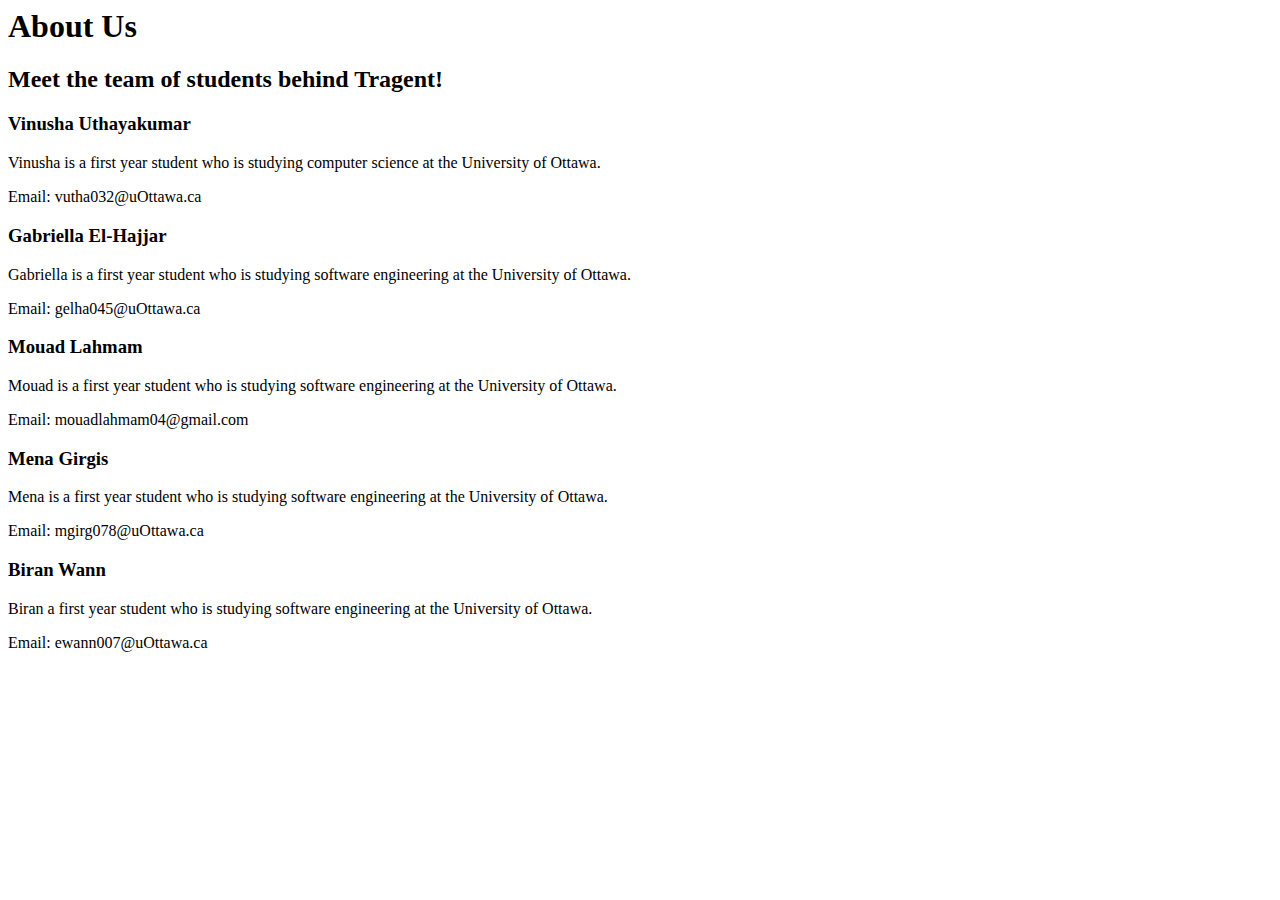
<file: contact.html>
<html>
    <body>
        <h1>About Us</h1>
        <h2>Meet the team of students behind Tragent!</h2>
        <!-- About section for Vinusha -->
        <h3>Vinusha Uthayakumar</h3>
        <p>Vinusha is a first year student who is studying computer science at the University of Ottawa.</p>
        <p>Email: vutha032@uOttawa.ca</p>
    
        <!-- About section for Gabriella -->
        <h3>Gabriella El-Hajjar</h3>
        <p>Gabriella is a first year student who is studying software engineering at the University of Ottawa.</p>
        <p>Email: gelha045@uOttawa.ca</p>
        
        <!-- About section for Mouad -->
        <h3>Mouad Lahmam</h3>
        <p>Mouad is a first year student who is studying software engineering at the University of Ottawa.</p>
        <p>Email: mouadlahmam04@gmail.com</p>
        
        <!-- About section for Mena -->
        <h3>Mena Girgis</h3>
        <p>Mena is a first year student who is studying software engineering at the University of Ottawa.</p>
        <p>Email: mgirg078@uOttawa.ca</p>
        
        <!-- About section for Biran -->
        <h3>Biran Wann</h3>
        <p>Biran a first year student who is studying software engineering at the University of Ottawa.</p>
        <p>Email: ewann007@uOttawa.ca</p>
    </body>
</html>
</file>
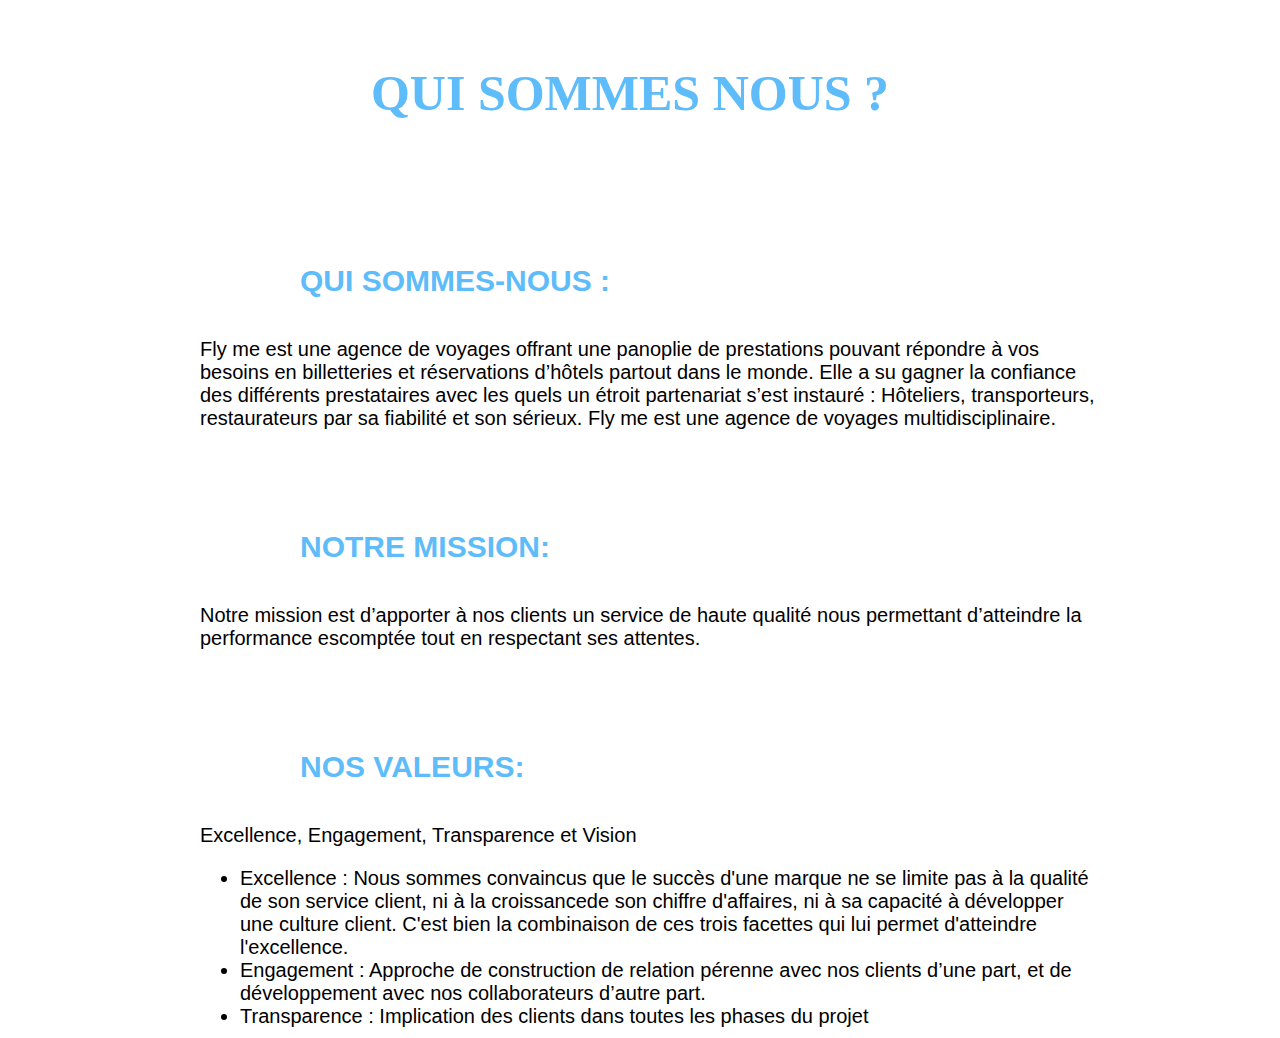
<file: partenaires.html>
<!DOCTYPE html>
<html>
<head>
	<title>about</title>
</head>
<body>

	<!DOCTYPE html>
<html>
<head>
<title>About</title>
<link rel="stylesheet" type="text/css" href="partenaires.css">
</head>
<body>



<div class="headabout">
<h1 id="titre1"> QUI SOMMES NOUS ? </h1>
</div>

<div class="info">

<h4 class="nti">QUI SOMMES-NOUS :</h4>
<p class="contenu"> Fly me est une agence de voyages offrant une panoplie de prestations pouvant répondre à vos besoins en billetteries et réservations d’hôtels partout dans le monde. Elle a su gagner la confiance des différents prestataires avec les quels un étroit partenariat s’est instauré : Hôteliers, transporteurs, restaurateurs par sa fiabilité et son sérieux. Fly me est une agence de voyages multidisciplinaire.</p>

<h4 class="nti">NOTRE MISSION:</h4>
<p class="contenu">Notre mission est d’apporter à nos clients un service de haute qualité nous permettant d’atteindre la performance escomptée tout en respectant ses attentes.</p>

<h4 class="nti">NOS VALEURS:</h4>
<p class="contenu">Excellence, Engagement, Transparence et Vision</p>

<ul>
<li class="contenu"> Excellence : Nous sommes convaincus que le succès d'une marque ne se limite pas à la qualité de son service client, ni à la croissancede son chiffre d'affaires, ni à sa capacité à développer une culture client. C'est bien la combinaison de ces trois facettes qui lui permet d'atteindre l'excellence.</li>
<li class="contenu"> Engagement : Approche de construction de relation pérenne avec nos clients d’une part, et de développement avec nos collaborateurs d’autre part.</li>
<li class="contenu"> Transparence : Implication des clients dans toutes les phases du projet </li>


</ul>





</body>
</html>
</file>
<file: partenaires.css>
body {margin: 0;}

a {
	color: white;
	text-decoration: none
}

.headabout{
	width: 100%;
	height:50px;
	background-color: white;
	margin-left: -10px;
	margin-right:-200px;
	margin-bottom: 50px;
	margin-top: 5%;
	color:#5DBCF9;
	font-size: 50px
}

.info{
	width: 70%;
	height:100%;
	background-color: white;
	margin-left:200px;
	margin-right:200px;
	margin-top: - 10px;
	background-size: 100% 100%;
	overflow: auto;
	color: black;
	font-size: 10px;

}

.nti{
	font-size: 30px;
	font-family: arial;
	color: #5DBCF9;
	margin-top: 100px;
	margin-left: 100px;

}

.contenu{
	font-size: 20px;
	font-family: arial;

}

#titre1 {
	margin-top: 50px;
	font-size: 50px;
	text-align: center;
}

.emarites {
	width: 100%;
	height:50px;
	background-color: white;
	margin-left: 40%;
	margin-right:50%;
	margin-top: 10%;
}

.logo_emi {
	margin-left: 25%
	margin

}

header {
	height: 120px;
	width: 100%;
	background: #5DBCF9;
	position: sticky;
	top: 0;
	z-index: 10;
}

.logodiv {
	height: 75px;
	width: 200px;
	position: absolute;
	top: 22.5px;
	left: 75px;
}

nav {
	height: 75px;
	width: 700px;
	position: absolute;
	top: 32.5px;
	right: 30px;
}


.casenav {
	height: 100%;
	width: 33.33%;
	float: left;
	color: white;
	font-family: maghrib;
	font-size:30px;
}



.logotxt {
	float: right;
	font-size: 50px;
	font-family: maghrib;
	margin-top: 10px;
	margin-right: 10px;

	color: white;
}

footer {
	width: 100%;
	height: 400px;
	background-color: #5DBCF9;
	padding: 10px;
	margin: -10px;
	overflow: auto;
}


.casefooter {
	width: 25%;
	height: 150px;
	float: left;
	margin-left: 85px;

}

.titrefooter {
	font-size: 40px;
	float: left;
	color: white;
	margin-top: 5px;
	font-family: "Arial black";
	width: 100%;
}

.paragraphefooter {
	font-size: 20px;
	font-family: "Arial black";
	color: #CACACA;
	float: left;
	width: 100%;
	margin-top: -30px;
}


.lienmail {
	color: white;
	text-decoration: underline;	}

	@font-face {
	font-family: maghrib;
	src: url(maghrib-MVZpx.ttf);
}
</file>
